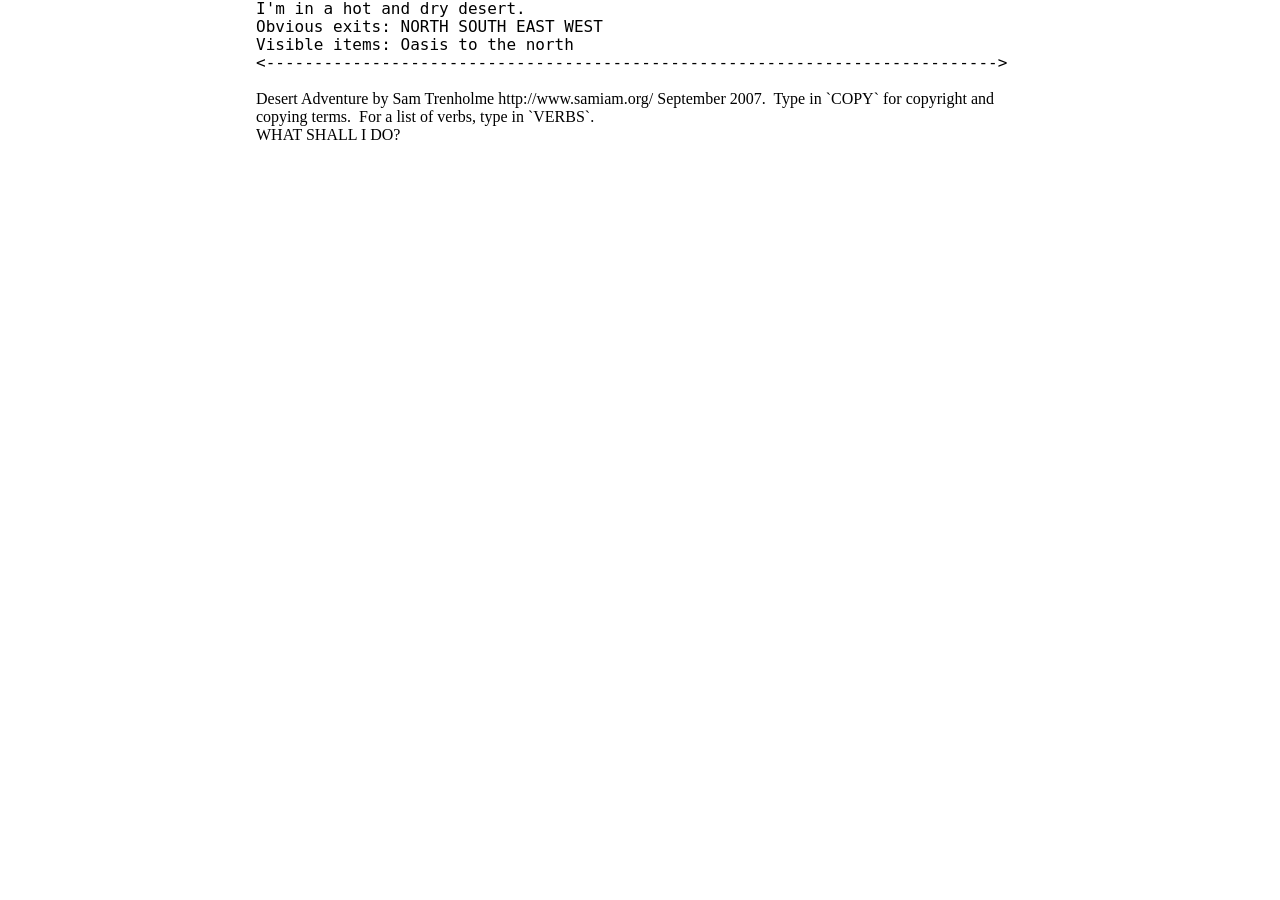
<file: index.html>
<!DOCTYPE html>
<html>
<head>
	<meta charset="utf-8">
	<title>Parchment</title>
	<script src="lib/jquery.min.js"></script>
	<script src="lib/parchment.min.js"></script>
	<link rel="stylesheet" href="lib/parchment.min.css">
	<meta name="viewport" content="width=device-width,user-scalable=no">
</head>
<body>
<script>
parchment_options = {
    default_story: [ 'desert.z5' ],
};
</script>
	<div id="about">
		<h1>Parchment</h1>
		<p>is an interpreter for Interactive Fiction, and now plays both Z-Machine and Glulx stories! <a href="http://parchment.googlecode.com">Find out more.</a></p>
		<noscript><p>Parchment requires Javascript. Please enable it in your browser.</p></noscript>
	</div>
	<div id="parchment"></div>
</body>
</html>
</file>
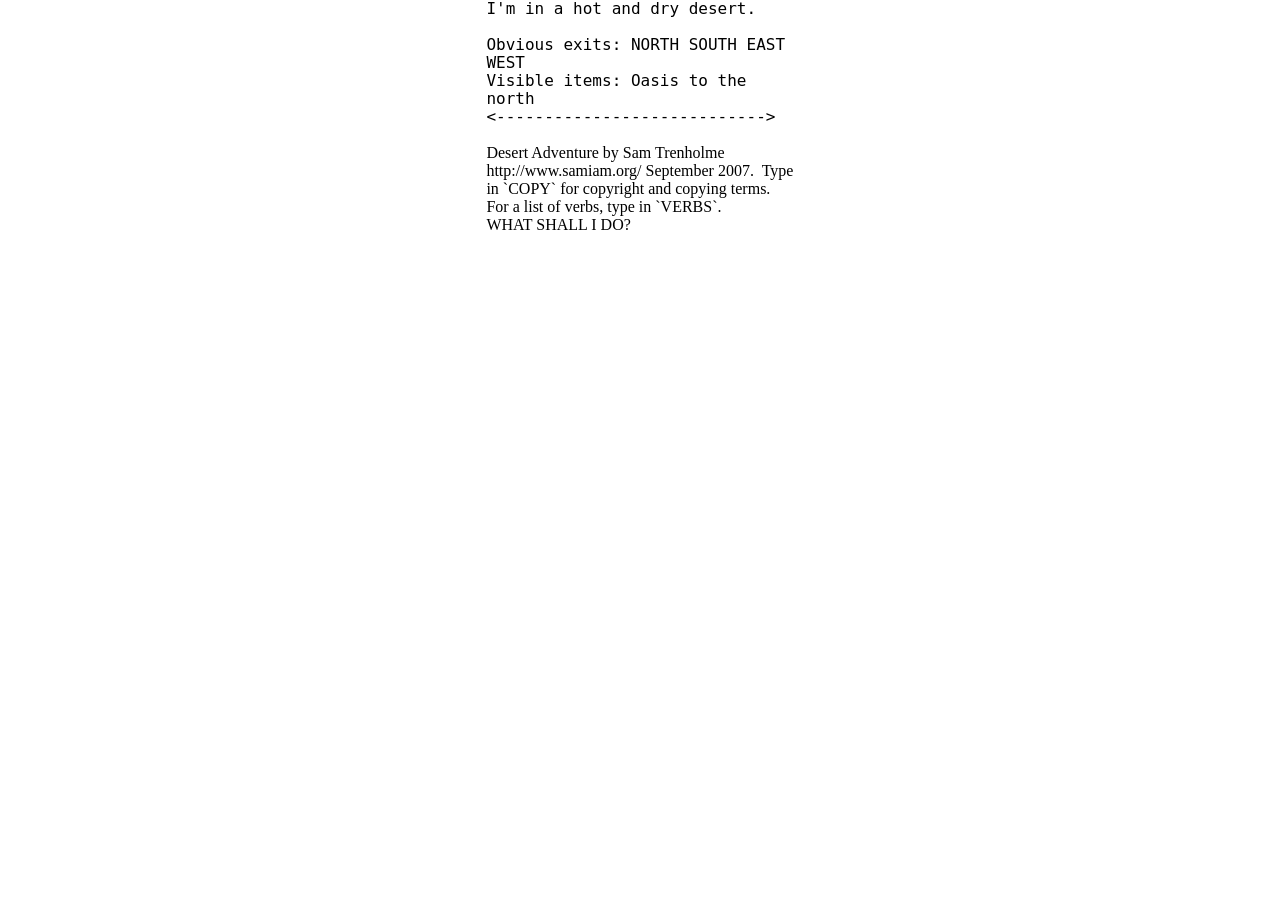
<file: p.htm>
<!DOCTYPE html>
<html>
<head>
	<meta charset="utf-8">
	<title>Parchment</title>
	<script src="lib/jquery.min.js"></script>
	<script src="lib/parchment.min.js"></script>
	<link rel="stylesheet" href="lib/parchment.min.css">
	<meta name="viewport" content="width=device-width,user-scalable=no">
</head>
<body>
<script>
parchment_options = {
    default_story: [ 'desert.z5' ],
    width: 32
};
</script>
	<div id="about">
		<h1>Parchment</h1>
		<p>is an interpreter for Interactive Fiction, and now plays both Z-Machine and Glulx stories! <a href="http://parchment.googlecode.com">Find out more.</a></p>
		<noscript><p>Parchment requires Javascript. Please enable it in your browser.</p></noscript>
	</div>
	<div id="parchment"></div>
</body>
</html>
</file>
<file: lib/parchment.min.css>
/*

Parchment
=========

Built: 2013-07-28

Copyright (c) 2008-2013 The Parchment Contributors
BSD licenced
https://github.com/curiousdannii/parchment

*/

html{overflow-y:scroll;-webkit-text-size-adjust:none}body{background:#FFF;color:#000;font-family:Georgia,Palatino,serif;font-size:16px;margin:0 0 8px;text-align:center}#parchment{margin:0 auto;text-align:left}#gameport{line-height:1.4;margin:0 auto;text-align:left;width:80%}.dialog{background:#fff;border:3px solid #ddd;border-radius:10px;-webkit-box-shadow:5px 5px 10px #777;box-shadow:5px 5px 10px #777;left:30%;padding:0 20px;position:fixed;top:20%;width:40%}.load{text-align:left}.panel input{display:block;margin:0 auto;width:50%}.error{background:red;color:#fff;padding:10px;margin:10px}#parchment{white-space:pre-wrap}.TextInput{background:0;border:0;color:inherit;display:inline;font:inherit;outline:0;padding:0}.CharInput{left:-999em;position:absolute}.TextGrid{position:fixed;z-index:2}.box{position:absolute;z-index:1}.main,.TextGrid{padding:0 1px}tt{font-family:monospace;line-height:1}.zvm-bold{font-weight:700}.zvm-italic{font-style:italic}.zvm-mono{font-family:monospace;line-height:1}.zvm-fg-2{color:#000}.zvm-bg-2{background-color:#000}.zvm-fg-3{color:#ef0000}.zvm-bg-3{background-color:#ef0000}.zvm-fg-4{color:#00d600}.zvm-bg-4{background-color:#00d600}.zvm-fg-5{color:#efef00}.zvm-bg-5{background-color:#efef00}.zvm-fg-6{color:#006bb5}.zvm-bg-6{background-color:#006bb5}.zvm-fg-7{color:#f0f}.zvm-bg-7{background-color:#f0f}.zvm-fg-8{color:#00efef}.zvm-bg-8{background-color:#00efef}.zvm-fg-9{color:#fff}.zvm-bg-9{background-color:#fff}.zvm-fg-10{color:#b5b5b5}.zvm-bg-10{background-color:#b5b5b5}.zvm-fg-11{color:#8c8c8c}.zvm-bg-11{background-color:#8c8c8c}.zvm-fg-12{color:#5a5a5a}.zvm-bg-12{background-color:#5a5a5a}
</file>
